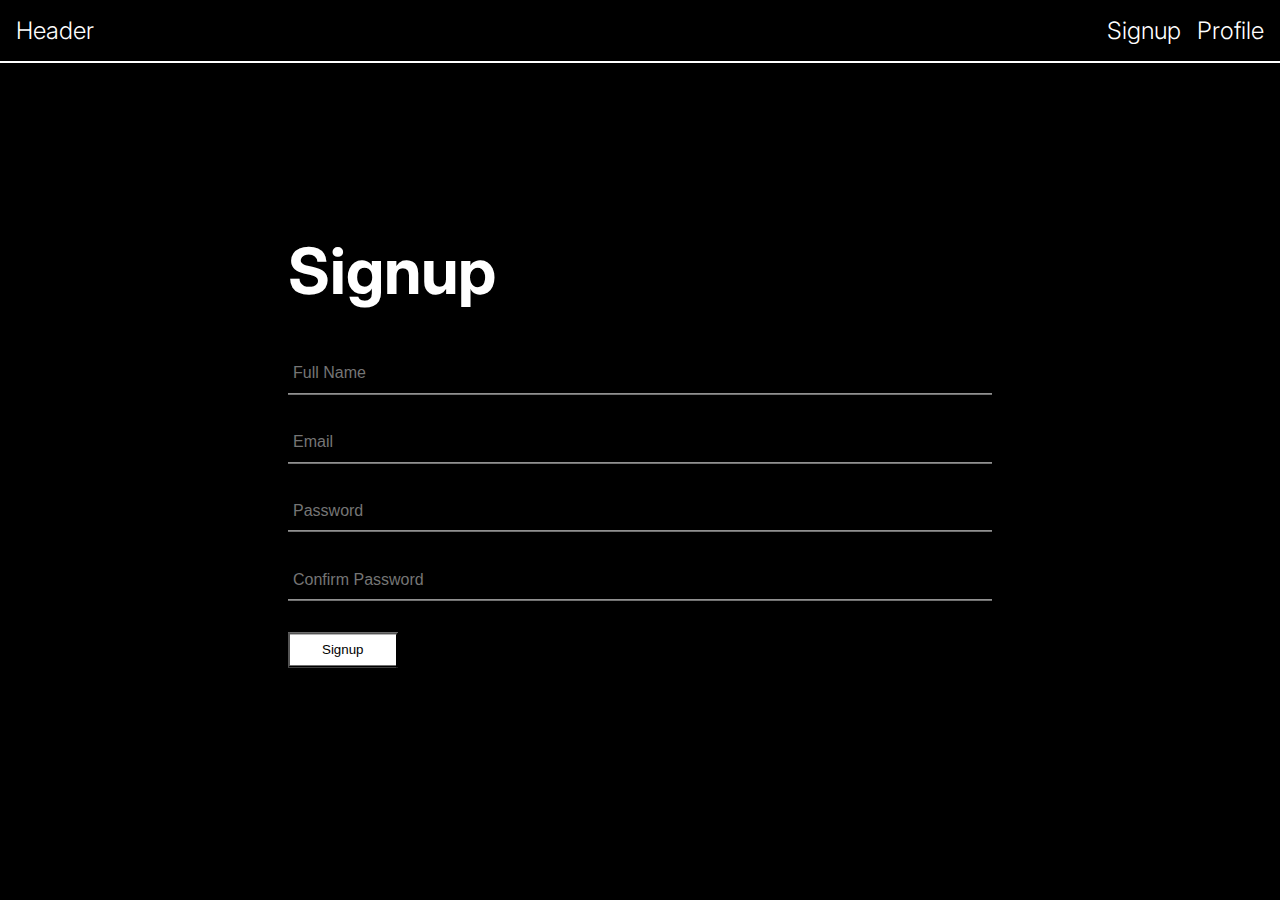
<file: index.html>
<!DOCTYPE html>
<html lang="en">

<head>
    <meta charset="UTF-8">
    <meta http-equiv="X-UA-Compatible" content="IE=edge">
    <meta name="viewport" content="width=device-width, initial-scale=1.0">

    <link rel="stylesheet" href="./public/style_pvz.css">
    <title>Contest</title>
</head>

<body>
    <div class="main-container">
        <div id="navbar">
            <div id="logo">
                <a href="#">Header</a>
            </div>
            <div class="nav-links">
                <div class="signup"><a href="#">Signup</a></div>
                <div id="profile" class="profile"><a href="#">Profile</a></div>
            </div>
        </div>
        <div class="signup-container">
            <form id="signup-form">
                <h1>Signup</h1>
                <div class="form-elements">
                    <input type="text" id="name" placeholder="Full Name">
                </div>
                <div class="form-elements">
                    <input type="text" id="email" placeholder="Email">
                </div>
                <div class="form-elements">
                    <input type="password" id="password" placeholder="Password">
                </div>
                <div class="form-elements">
                    <input type="password" id="confirmPassword" placeholder="Confirm Password">
                </div>
                <div id="msg"></div>
                <button id="signup-btn" class="btn" type="submit">Signup</button>
            </form>
        </div>
    </div>
    <script src="./public/script_pvz.js"></script>
</body>

</html>
</file>
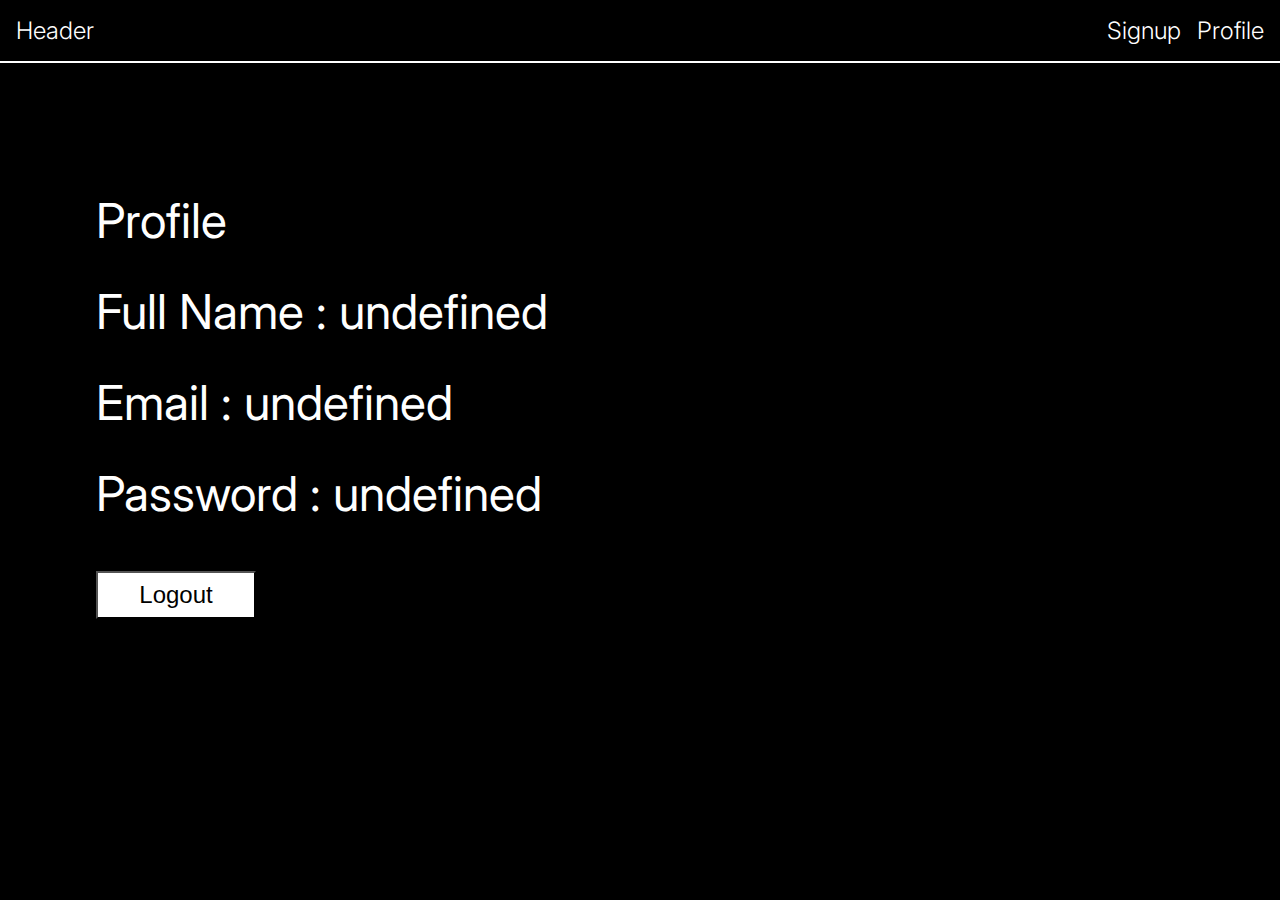
<file: public/profile_pvz.html>
<!DOCTYPE html>
<html lang="en">

<head>
    <meta charset="UTF-8">
    <meta http-equiv="X-UA-Compatible" content="IE=edge">
    <meta name="viewport" content="width=device-width, initial-scale=1.0">
    <link rel="stylesheet" href="./style_profile_pvz.css">
    <title>Profile</title>
</head>

<body>
    <div class="main-container">
        <div id="navbar">
            <div id="logo">
                <a href="#">Header</a>
            </div>
            <div class="nav-links">
                <div id="signup"><a href="#">Signup</a></div>
                <div id="profile" class="profile"><a href="#">Profile</a></div>
            </div>
        </div>
        <div class="profile-container">
            <div class="user-details">
                <div class="profile">Profile</div>
                <div id="userFullName">Full Name :</div>
                <div id="userEmail">Email :</div>
                <div id="userPassword">Password :</div>
                <div id="success-msg" class="form-status" style="display:none;color:green;font-size: 1rem;">Logout
                    Successfully!</div>
                <button id="logout" class="btn">Logout</button>
            </div>
        </div>
    </div>
    <script src="./profile_script_pvz.js"></script>

</body>

</html>
</file>
<file: public/style_pvz.css>
@import url("https://fonts.googleapis.com/css2?family=Inter:wght@400;500;600;700&display=swap");

* {
  margin: 0;
  padding: 0;
  box-sizing: border-box;
  background-color: black;
  color: white;
}
.main-container {
  height: 100vh;
  width: 100%;
  font-family: "Inter", sans-serif;
}
#navbar {
  padding: 0.8rem 1rem;
  display: flex;
  font-size: 1.5rem;
  justify-content: space-between;
  padding: 1rem;
  border-bottom: 2px solid #fff;
  font-weight: 300;
}
#navbar a {
  text-decoration: none;
}
.nav-links {
  display: flex;
  gap: 1rem;
}
#signup-form {
  width: 60%;
  min-width: 600px;
  padding: 2rem;
  position: absolute;
  top: 50%;
  left: 50%;
  transform: translate(-50%, -50%);
}
#signup-form > h1 {
  margin-bottom: 2rem;
}
.form-elements {
  margin: 1rem 0;
  padding-bottom: 0.4rem;
  border-bottom: 1px solid #fff;
  padding-top: 0.4rem;
}
.form-elements > input {
  width: 100%;
  background-color: #000;
  padding: 5px;
  color: #fff;
  outline: none;
  border: none;
}
.btn {
  margin-top: 1rem;
  padding: 0.5rem 2rem;
  background-color: #fff;
  color: #000;
}
.signup-container {
  font-size: 2rem;
}
::placeholder {
  font-size: 1rem;
}
</file>
<file: public/style_profile_pvz.css>
@import url("https://fonts.googleapis.com/css2?family=Inter:wght@400;500;600;700&display=swap");

* {
  margin: 0;
  padding: 0;
  box-sizing: border-box;
  background-color: black;
  color: white;
}
.main-container {
  height: 100vh;
  width: 100%;
  font-family: "Inter", sans-serif;
}
#navbar {
  padding: 0.8rem 1rem;
  display: flex;
  font-size: 1.5rem;
  justify-content: space-between;
  padding: 1rem;
  border-bottom: 2px solid #fff;
  font-weight: 300;
}
#navbar a {
  text-decoration: none;
}
.nav-links {
  display: flex;
  gap: 1rem;
}
.profile-container {
  width: 90%;
  margin: 0 auto;
  padding-top: 3rem;
}
.user-details {
  padding: 3rem 2rem;
}
.user-details > div {
  margin-bottom: 2rem;
  margin-top: 2rem;
  font-size: 3rem;
  font-weight: 400;
}
.btn {
  margin-top: 1rem;
  width: 10rem;
  font-size: 1.5rem;
  padding: 0.5rem 2rem;
  background-color: #fff;
  color: #000;
}
</file>
